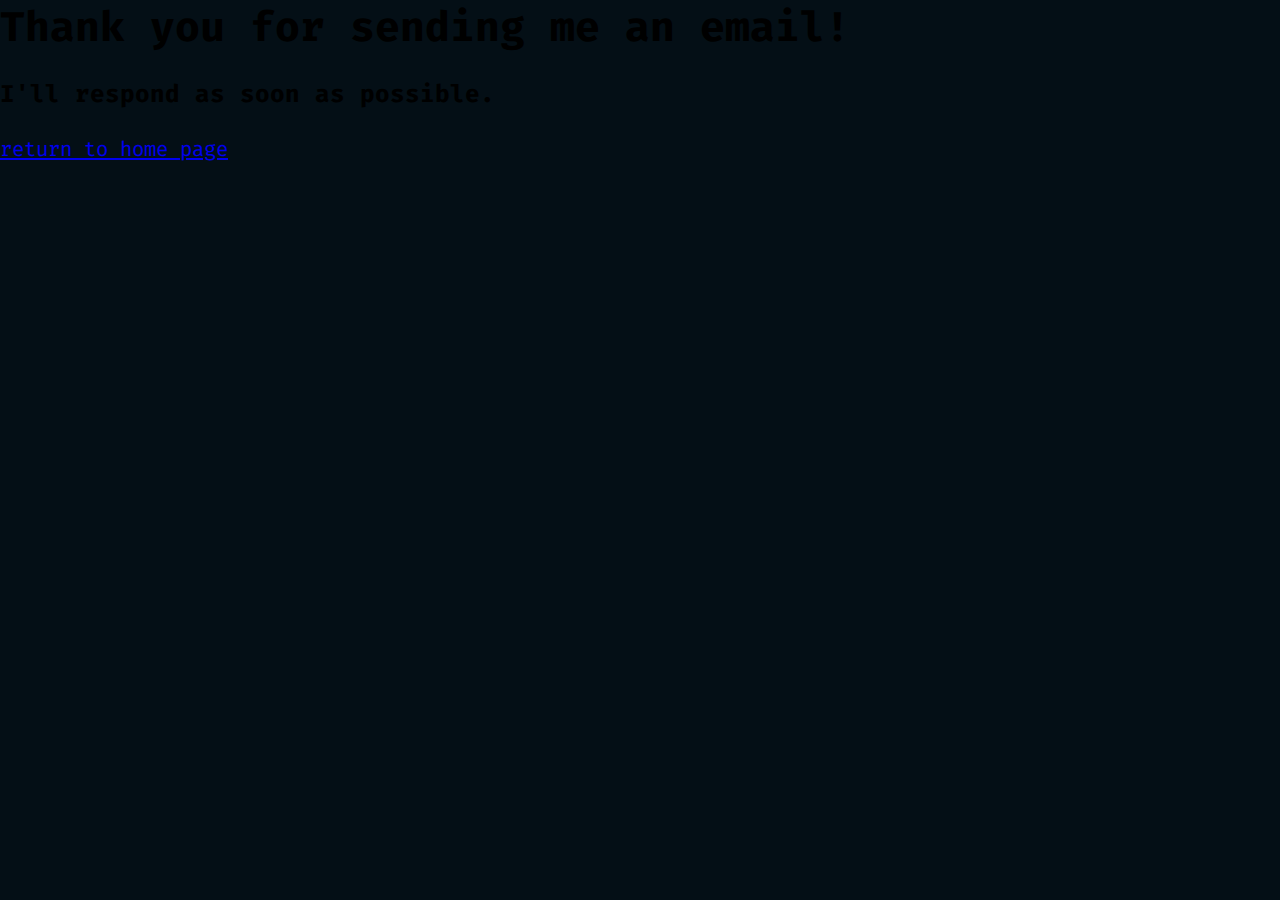
<file: thanks.html>
<!DOCTYPE html>
<html lang="en">
<head>
    <meta charset="UTF-8">
    <meta http-equiv="X-UA-Compatible" content="IE=edge">
    <meta name="viewport" content="width=device-width, initial-scale=1.0">
    <title>Thank You!</title>
    <link rel="stylesheet" href="main.css">
</head>
<body>
    <div class="thanks">
        <h1>Thank you for sending me an email!</h1>
        <h3>I'll respond as soon as possible.</h3>
        <a href="index.html">return to home page</a>
    </div>
</body>
</html>
</file>
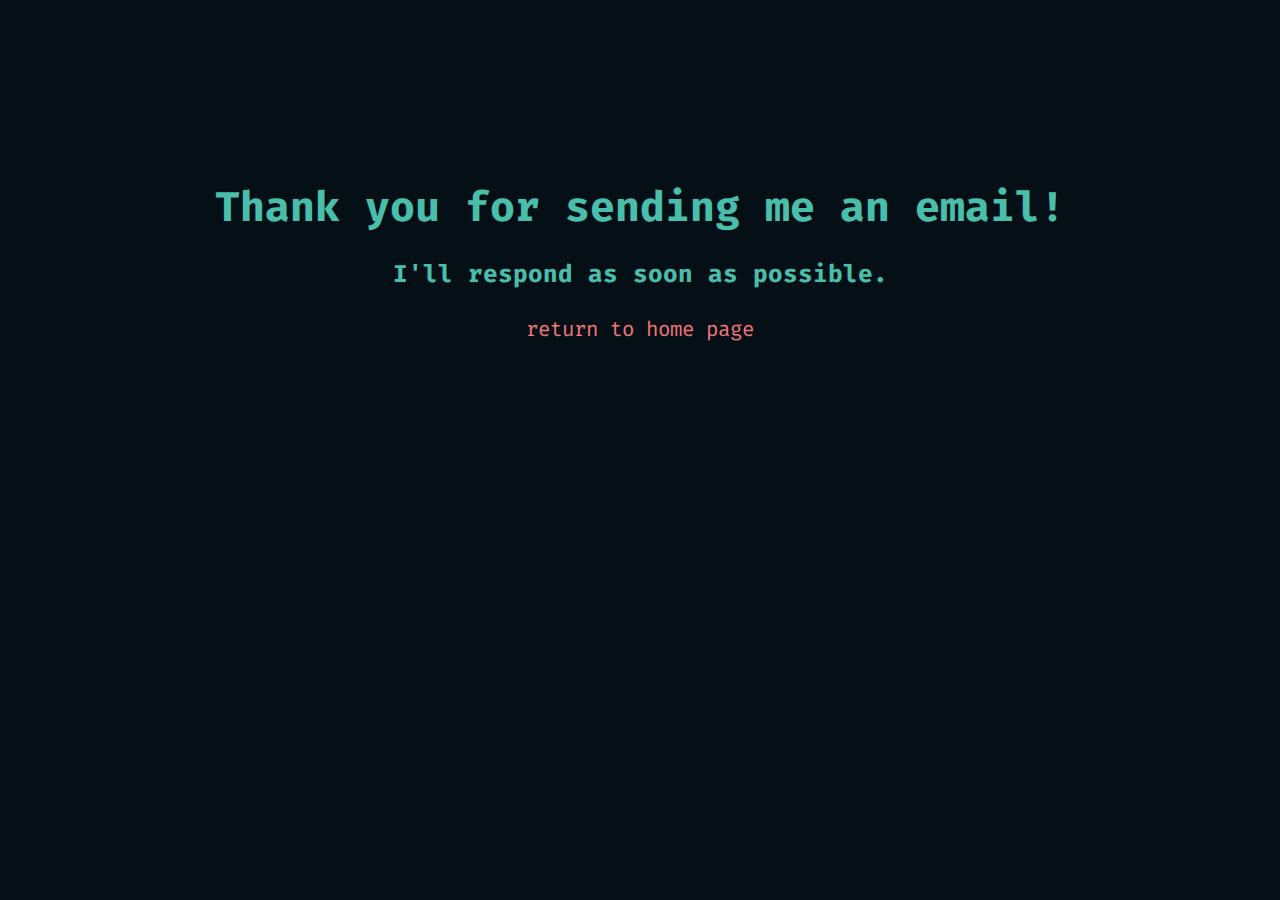
<file: thankyou.html>
<!DOCTYPE html>
<html lang="en">
<head>
    <meta charset="UTF-8">
    <meta http-equiv="X-UA-Compatible" content="IE=edge">
    <meta name="viewport" content="width=device-width, initial-scale=1.0">
    <title>Thank You!</title>
    <link rel="stylesheet" href="main.css">
</head>
<body>
    <div style="width:75%; margin:auto; text-align: center; color:var(--bordercolor); margin-top:20vh;" class="thanks">
        <h1>Thank you for sending me an email!</h1>
        <h3>I'll respond as soon as possible.</h3>
        <a style="text-decoration: none; color:var(--text-color)" href="index.html">return to home page</a>
    </div>
</body>
</html>
</file>
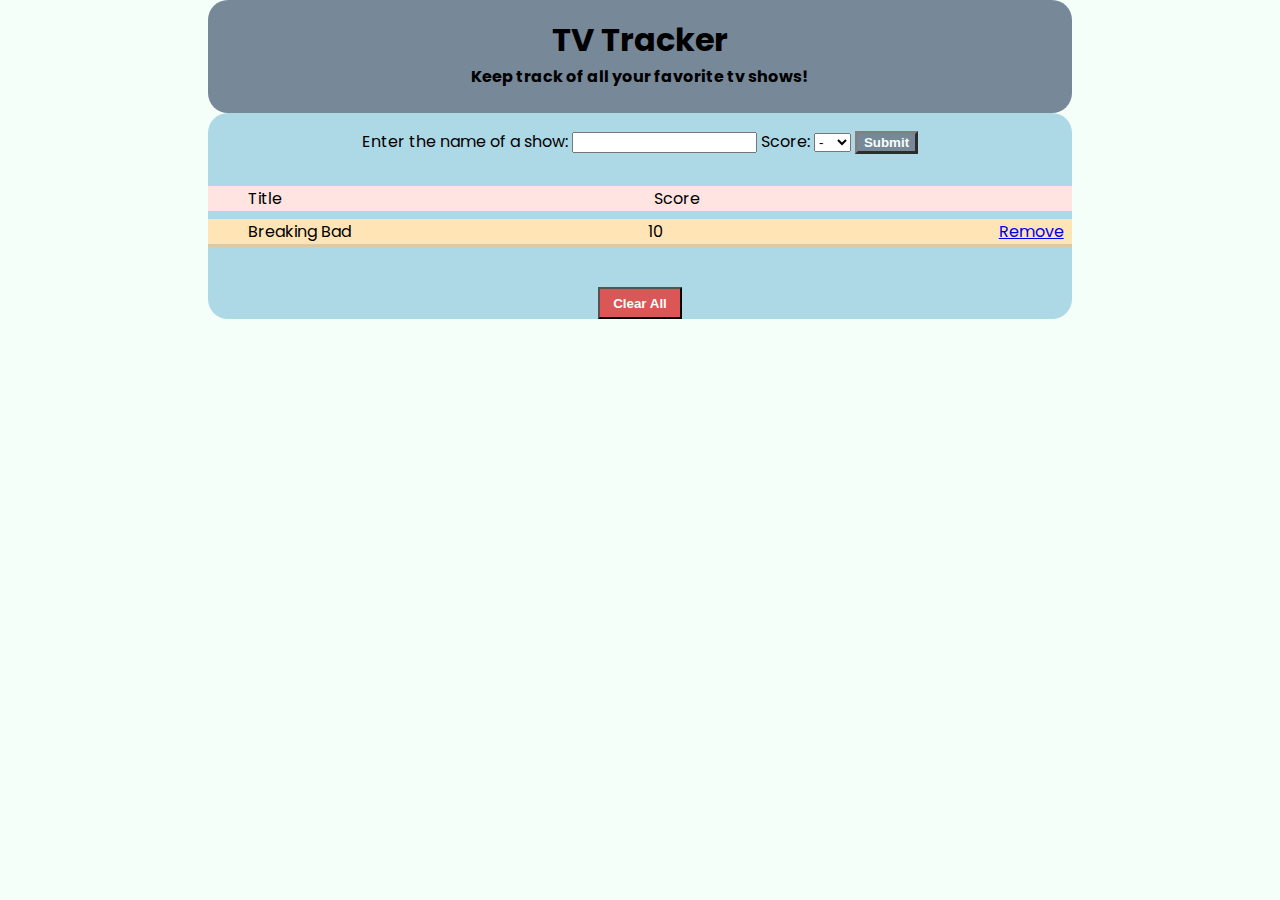
<file: tvtracker.html>
<!DOCTYPE html>
<html lang="en">
<head>
    <meta charset="UTF-8">
    <meta http-equiv="X-UA-Compatible" content="IE=edge">
    <meta name="viewport" content="width=device-width, initial-scale=1.0">
    <title>TV Tracker</title>
    <link rel="stylesheet" href="tracker.css">
</head>
<body>
    <div class="title-box">
        <h1 class="app-title">TV Tracker</h1>
        <h4 class="keep-track">Keep track of all your favorite tv shows!</h4>
    </div>
    <div class="tracker-container">
        
        <form class="form-enter">
            <label for="show-name">Enter the name of a show:</label>
            <input class="show-text" type="text">
            <label for="score-number">Score: </label>
            <select id="selectBtn" name="score" id="score">
                <option value="-">-</option>
                <option value="1">1</option>
                <option value="2">2</option>
                <option value="3">3</option>
                <option value="4">4</option>
                <option value="5">5</option>
                <option value="6">6</option>
                <option value="7">7</option>
                <option value="8">8</option>
                <option value="9">9</option>
                <option value="10">10</option>
            </select>
            <input class="submit" type="submit">
        </form>

        <ul class="list-key">
            <li>Title</li>
            <li>Score</li>
            <li></li>
        </ul>

        <div class="show-list">
            <ul class="list-item">
                <li class="list-show">Breaking Bad</li>
                <li class="list-score">10</li>
                <a href="#" class="remove">Remove</a>
            </ul>
            
        </div>
        <input class="remove-all" type="button" value="Clear All"/>
        

    </div>



</body>
<script src="app.js"></script>
</html>
</file>
<file: main.css>
@import url('https://fonts.googleapis.com/css2?family=Changa+One&family=Fira+Code:wght@300&family=Montserrat:wght@400;700&family=Open+Sans:wght@400;700&family=Poppins:wght@400;700&display=swap');
:root {
  --topbar-color: #040f16;
  --text-color: #ef767a;
  --bordercolor: #49beaa;
  --herocolor: #040f16;
  --aboutcol: #b7cece;
  --lighttextcol: #3d3236;
  font-family: 'Changa One', cursive;
  font-family: 'Fira Code', monospace;
}

body {
  margin: 0;
  padding: 0;
  background: var(--herocolor);
}
html {
  scroll-behavior: smooth;
}
h1 {
  margin: 0;
}
.aboutme-p {
  margin: 2em;
  text-align: center;
}

.topbar {
  z-index: 999;
  background: var(--topbar-color);
  display: flex;
  border-bottom: 2px solid var(--bordercolor);
  height: 70px;
  position: sticky;
  top: 0;
  opacity: 95%;
}
.topbar nav {
  background: black;
  opacity: 90%;
  display: none;
}
.two-border{
  border-top:4px solid var(--text-color);
  width: 100%;
  position: fixed;
  top: 70px;
  z-index: 99;
}

nav {
  position: fixed;
  z-index: 999;
  width: 66%;
  right: 0;
  top: 0;
  height: 100vh;
  padding: 1em;

}

nav ul {
  margin-top: 5em;
  list-style: none;
}

nav li a {
  color: var(--bordercolor);
  text-decoration: none;
  display: block;
  padding: 0.5em;
  font-size: 2em;
  text-align: right;
}

nav li a:hover {
  font-weight: bold;
  color: #49beaa;
}
nav.menu-btn {
  display: block;
}

.squares {
  display: none;
}
.square-dec{
  display: none;
}

.mobile-menu-exit {
  float: right;
  margin: 0.5em;
  cursor: pointer;
  width: 1.5em;
}

.download-button {
  width: 0.75em;
}

#am-logo {
  margin: 1em;
  border-radius: .25em;
  width: 3em;
  place-content: space-between;
  display: none;
  opacity: 80%;
}
#adam-top {
  font-style: italic;
  color: var(--bordercolor);
  text-decoration: none;
  font-size: 2em;
  opacity: 70%;
  display: flex;
  align-self: center;
}

.hamburger {
  margin-right: 1em;
  display: block;
  margin-left: auto;
  height: 1.8em;
  cursor: pointer;
  align-self: center;
}

.hero {
  margin: 0em;
  background: var(--herocolor);
}
#hey-adam {
  padding: 1em;
  color: var(--text-color);
  font-size: 2.5em;
}
#hey-adam a{
  margin-left:.2em;
}
#hey-adam span{
  color:var(--text-color);
  animation: blinker 1.5s step-start infinite;
}


@keyframes blinker {
  50% {
    opacity: 0;
  }
}
.tiny-img {
  width: 0.6em;
}
.down-arrow {
  display: none;
}
#make-web {
  color: var(--text-color);
  margin: 0;
  text-align: right;
  margin-right: 1em;
}
.extra {
  color: var(--bordercolor);
  margin-top: 0;
  margin: 0;
  margin-right: 3.7em;
  text-align: right;
}
#extra-art {
  margin-right: 5.7em;
}

.h1left {
  font-size: 1em;
  margin-left: .5em;
  color: var(--text-color);
  opacity: 70%;
}

.about {
  color: var(--bordercolor);
  padding: 0em;
  margin-top: 0em;
  background: #07151f;
}
.aboutme-p{
  text-align: left;
  margin: auto;
  width:90%;
  opacity: 70%;
}
.aboutme-p span{
  color: var(--text-color);
}

.aboutme-p span:hover{
  color:white;
  cursor: pointer;
}
#gif-container{
  display: none;
  position: fixed;
  top:0;
  left:0;
  width: 100%;
  height:100vh;
  background: rgba(0, 0, 0, 0.479);
  animation: fadein 1s;
  z-index: 999;
}
#vid-img{
  border: 4px solid var(--bordercolor);
  display: none;
  position: fixed;
  top:16em;
  left:calc(50% - 150px);
  width:300px;
  animation: fadein 1s;
}

#mar-gif{
  border: 4px solid var(--bordercolor);
  display: none;
  position: fixed;
  top:16em;
  left:calc(50% - 150px);
  width:300px;
  animation: fadein 1s;
}
#bas-gif{
  border: 4px solid var(--bordercolor);
  display: none;
  position: fixed;
  top:16em;
  left:calc(50% - 150px);
  width:300px;
  animation: fadein 1s;
}
#gif-x-out{
  color: var(--bordercolor);
  top:14em;
  right:calc(50% - 10.5em);
  position: absolute;
  animation: fadein 1s;
  z-index: 999;
  width: 1.5em;
}
#gif-x-out:hover{
  cursor: pointer;
}
@keyframes fadein {
  0%{
    opacity: 0;
  }
  100% {
    opacity: 100;
  }
}

.fade-img{
  width:100%;
  max-height: 80px;
}
#fade-bot{
  transform: rotate(180deg);
}
#fade-top{
  margin-top:-7em;
  margin-bottom: -.32em;
}

.skills {
  margin-top: 4em;
  color: var(--text-color);
  display: block;
  background: var(--herocolor);
  margin-bottom: 2em;

}
.skills p{
  color: var(--bordercolor);
  font-style: italic;
  opacity: 80%;
}
.skill-images{
  padding-left: 2em;
  padding-right:2em;
  opacity: 80%;
}

.skill-img {
  width: 10vh;
}

.projects {
  padding-top: 5em;
  color: var(--bordercolor);
  background: var(--herocolor);
  text-decoration: none;
}
.projects p{
  opacity: 70%;
}

.proj-title {
  display: block;
  text-align: center;
  text-decoration: none;
  color: var(--bordercolor);

}

.project-image {
  display: block;
  margin: auto;
  width: 40vh;
}

.proj-image-container {
  text-decoration: none;
  list-style-type: none;
  padding:0em;
}

.container{
  height:100%;
}


.source-code {
  text-align: center;
  display: flex;
  justify-content: center;
}

.descriptor-text {
  text-align: center;
}

.descriptor-link-image {
  padding-left: 1em;
  width: 1em;
  padding-top:.15em;
}

.descriptor-link-image:hover {
  opacity: 70%;
}

.form {
  padding-top: 2em;
  padding-bottom: 5em;
  display: block;
  background: var(--topbar-color);
}
form{
  padding-top: 2em;
  text-align: center;
  color: var(--bordercolor);
}
input{
  background-color: rgba(0, 0, 0, 0.295);
  border-color: var(--text-color);
  border-style: solid;
  border-width: 3px;
  border-top: none;
  border-left: none;
  color: var(--text-color);
}
textarea{
  background-color: rgba(0, 0, 0, 0.295);
  border-color: var(--text-color);
  border-style: solid;
  border-width: 3px;
  border-top: none;
  border-left: none;
  color: var(--text-color);
}

form button{
    background-color: rgba(0, 0, 0, 0.2);
    color: var(--bordercolor);
    opacity: 90%;
    padding:.25em;
    border:none;
    font-size: .7em;
    margin-bottom:2em;
    font-family: 'Fira Code', monospace;
  }
.footer-container {
  display: none;
}

@media only screen and (min-width: 800px) {
  .big-container{
    margin: auto;
    width:80%;
  }
  .topbar {
    height: 70px;
  }

  #am-logo {
    height: 2.5em;
    width: 2.5em;
    border-radius: 0.5em;
  }
  #adam-top {
    padding: 0.5em;
  }

  #hey-adam {
    padding-left: 10%;
  }
  #reading {
    width: 50%;
    padding-right: 10%;
  }
  .about .h1left{
    margin: auto;
    width:80%;
  }
  .about .aboutme-p{
    margin: auto;
    width:80%;
    padding-left: 4em;
  }
  #gif-x-out{
    right:calc(50% - 15em);
  }
  #vid-img{
    left:calc(50% - 200px);
    width:400px;
  }
  #bas-gif{
    left:calc(50% - 200px);
    width:400px;
  }
  #mar-gif{
    left:calc(50% - 200px);
    width:400px;
  }
}


@media only screen and (min-width: 1183px) and (min-height: 511px) {
  body{
    font-size: 1.3em;
  }
  .topbar {
    height: 60px;
    position: sticky;
    top: 0;
    border-style: solid;
    border-width: thick;
    border-color: var(--bordercolor);
    border-right: none;
    border-left: none;
    border-top: none;
    display: flex;
  }
  .hamburger {
    display: none;
  }

  .mobile-menu-exit {
    display: none;
  }
  .topbar nav {
    display: initial;
    background: initial;
    /* opacity: 95%; */
    font-size: .7em;
  }
  .two-border{
    top: 65px;
    opacity: 60%;
  }

  nav {
    position: right;
    z-index: 999;
    width: auto;
    right: 100;
    top: 0;
    height: 0vh;
    padding: 0em;
    margin: 0;
    display: table;
    display: inline-block;
    text-decoration: none;
  }

  nav ul {
    display: inline-block;
    position: right;
  }

  nav li a {
    display: inline-block;
    color: var(--text-color);
    text-decoration: none;
    transition: color 0.2s;
    padding: 0em;
    font-size: 1.5em;
  }

  nav li {
    display: inline-block;
    margin-top: 1.5em;
    padding-right: 2em;
  }

  nav li a:hover {
    font-weight: bold;
    color: var(--bordercolor);
  }
  nav.menu-btn {
    display: block;
    display: none;
  }


  .hero {
    height: calc(100vh + 60px);
    display: flex;
    flex-direction: column;
    font-size: 1em;
  }
  .about{
    font-size: 1.2em;
    padding:1em 5em;
  }

  .primary-nav {
    text-align: right;
    display: initial;
  }

  .container {
    display: flex;
    justify-content: center;
    align-items: center;
  }
  .skills{
    margin-top:6em;
    margin-bottom: 2em;
  }
  .proj-image-container {
    display: flex;
    flex-wrap: wrap;
    text-decoration: none;
    list-style-type: none;
    width: 100vw;
    justify-content: space-evenly;
    align-items: center;

  }
  .proj-image-container li{
    width: 33%;
  }

  .proj-title {
    font-size: 1.2vw;
    display: center;
    text-align: center;
    text-decoration: none;
  }
  .project-image {
    border: none;
    text-align: center;
    width:23vw;
  }
  .descriptor-text{
    font-size: 1vw;
  }

  .down-arrow {
    z-index: 0;
    position: absolute;
    display: flex;
    bottom: 25px;
    left: calc(50% - 50px);
    margin: auto;
    animation-name: up-down;
    animation-duration: 3s;
    animation-iteration-count: infinite;
    opacity: 20%;
  }

  @keyframes up-down {
    0% {
      transform: translateY(0px);
    }
    50% {
      transform: translateY(20px);
    }
    100% {
      transform: translateY(0px);
    }
  }
  .down-arrow:after {
    content: "";
    display: inline-block;
    height: 1em;
    vertical-align: bottom;
  }

  .square-dec{
    display: initial;
    position:relative;
    opacity: 5%;
    z-index:1;
  }
  #square1{
    position:absolute;
    width:150px;
    left:75vw;
    top:20vh;
    transform: rotate(-10deg);
    animation: spin-left 100s infinite linear;

  }
  #square2{
    position:absolute;
    left:80vw;
    transform: rotate(20deg);
    top:15vh;
    width:150px;
    animation: spin-right 120s infinite linear;
  }
  #square3{
    position:absolute;
    left:5vw;
    transform: rotate(0deg);
    top:30em;
    width:150px;
    animation: spin-right 110s infinite linear;
  }
  #square4{
    position:absolute;
    left:50vw;
    transform: rotate(0deg);
    top:280vh;
    width:150px;
    animation: spin-right 100s infinite linear;
  }
  #square5{
    position:absolute;
    left:80vw;
    transform: rotate(0deg);
    top:240vh;
    width:150px;
    animation: spin-left 80s infinite linear;
  }


  @keyframes spin-right {
    from {
      transform: rotate(0deg);
    }
    to {
      transform: rotate(359deg);
    }
  }
  @keyframes spin-left {
    from {
      transform: rotate(359deg);
    }
    to {
      transform: rotate(0deg);
    }
  }

  .form {
    position: static;
    width: 100%;
    display: block;

  }

  form {
    margin-left: 2em;
    text-align: left;
  }
  input {
    outline: none;
    border: solid;
    border-width: thick;
    border-top: none;
    border-left: none;
    border-color: var(--bordercolor);
  }

  textarea {
    font-size: 14pt;
    outline: none;
    height: calc(40vh - 60px);
    width: 50em;
    border: solid;
    border-top: none;
    border-left: none;
    border-width: thick;
    border-color: var(--bordercolor);
    resize: none;
  }


  button:hover {
    color: var(--text-color);
    cursor: pointer;
  }

  .footer-container {
    margin:0em;
    background-color: #ef767a80;
    display: block;
    padding-left: 10%;
    padding-right: 10%;
  }
  .footer {
    opacity: 100%;
    list-style: none;
    display: flex;
    justify-content: space-between;
    margin: 0em;
  }
  .footer-link {
    text-decoration: none;
    color: lightgray;
  }
  .footer-link:visited {
    color: lightgray;
  }

  #vid-img{
    left:calc(50% - 250px);
    width:500px;
  }
  #bas-gif{
    left:calc(50% - 250px);
    width:500px;
  }
  #mar-gif{
    left:calc(50% - 250px);
    width:500px;
  }
  /* #gif-x-out{
    right:calc(50% - 15em);
  } */


}

@media only screen and (min-width: 2400px) {
  p{
    font-size: 1.7em;
  }
.hero {
    height: initial;
  }
  .down-arrow{
    display: none;
  }
  .h1left{
    font-size: 1.8em;
  }
  .proj-title{
    font-size: 1.5em;
  }
  .project-image{
    width: 30vh;
  }
  .descriptor-text{
    font-size: 1.5em;
  }
  textarea{
    width:100%;
  }
  #square1{
    width:300px;
  }
  #square2{
    width:300px;
  }
  #square3{
    width:300px;
  }
  #square4{
    top:140vh;
    width:300px;
  }
  #square5{
    top:120vh;
    width:300px;
  }

}
</file>
<file: tracker.css>
@import url("https://fonts.googleapis.com/css2?family=Montserrat:wght@400;700&family=Open+Sans:wght@400;700&family=Poppins:wght@400;700&display=swap");

:root {
  font-family: "Montserrat", sans-serif;
  font-family: "Open Sans", sans-serif;
  font-family: "Poppins", sans-serif;
}

body {
  background: mintcream;
  margin: 0;
  padding: 0;
}

.title-box {
  margin: 0 1em;
  text-align: center;
  background: lightslategray;
  border-radius: 20px;
}
.app-title {
  margin: 0em;
  padding-top: 0.5em;
}

.title-box h4 {
  margin: 0;
  padding: 0;
  padding-bottom: 1.5em;
}

.tracker-container {
  background: lightblue;
  border-radius: 20px;
  margin: 0 1em;
  text-align: center;
}

.submit {
  background: lightslategrey;
  color: mintcream;
  font-weight: bold;
  border-width: 3px;
  border-color: grey;
}

.form-enter {
  padding: 1em 2em;
}

.list-key {
  margin-bottom: 0.5em;
  background: mistyrose;
  list-style: none;
  display: flex;
  justify-content: space-between;
}

.show-list {
  text-align: right;
  align-items: right;
}

.list-item {
  margin: 0em;
  background: moccasin;
  list-style: none;
  display: flex;
  border-style: solid;
  border-top: none;
  border-left: none;
  border-right: none;
  border-color: rgb(221, 201, 166);
}

.list-show {
  display: flex;
  justify-content: flex-start;
  text-align: left;
  width: 33%;
  /* flex-direction: row; */
}
.list-score {
  display: flex;
  width: 33%;
  /* flex-direction: row; */
  justify-content: center;
}
.remove {
  display: flex;
  width: 33%;
  /* flex-direction: row; */
  justify-content: flex-end;
}

.remove-all {
  margin-top: 3em;
  background: rgb(219, 86, 86);
  color: mintcream;
  padding: 0.5em 1em;
  font-weight: bold;
}

@media only screen and (min-width: 900px) {
  body {
    width: 56em;
    margin: auto;
  }
}
</file>
